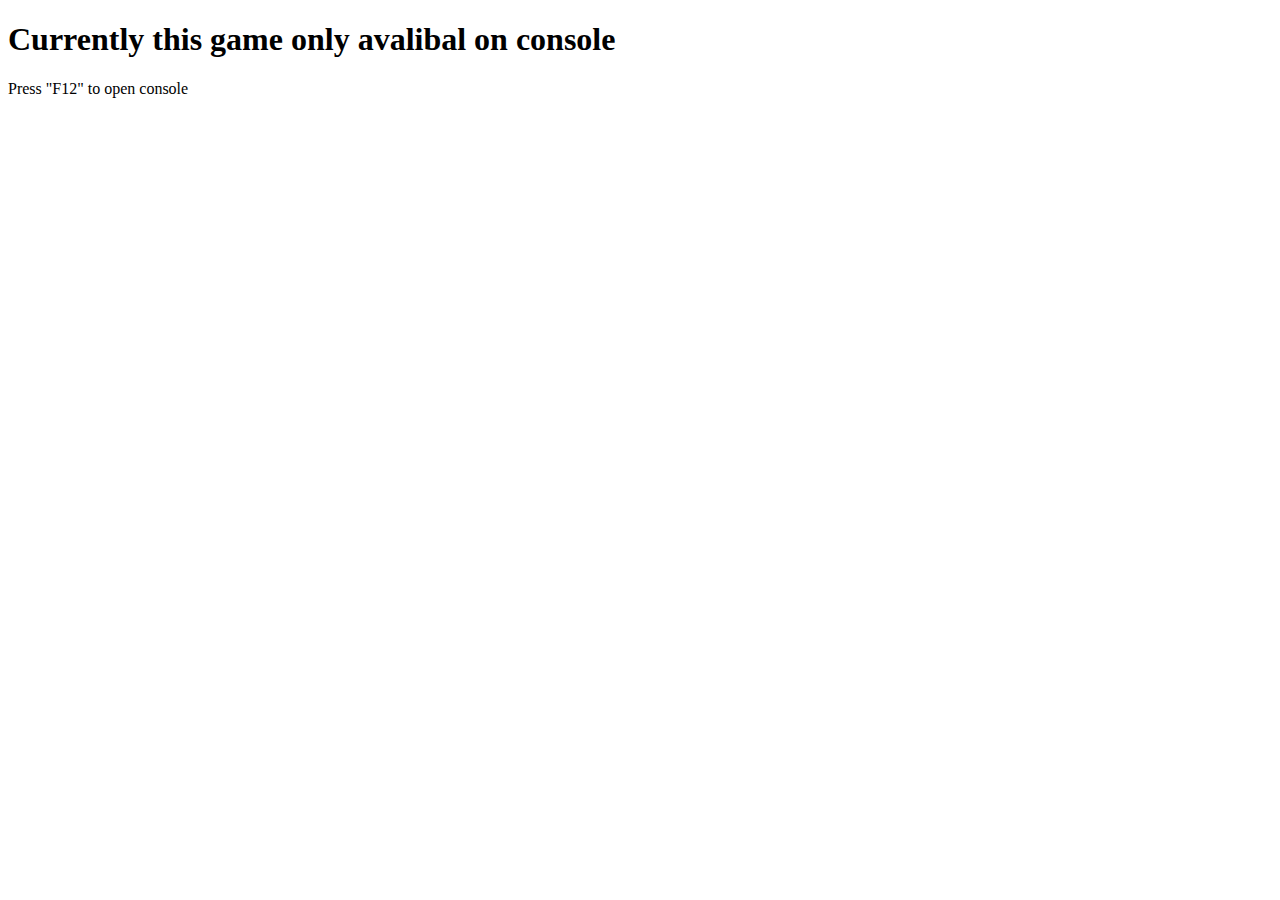
<file: Rock-Paper-Scissors-inConsole/index.html>
<!DOCTYPE html>
<html lang="en">
<head>
    <meta charset="UTF-8">
    <meta name="viewport" content="width=device-width, initial-scale=1.0">
    <script src="script.js" defer></script>
    <title>Rock Scissor Paper</title>
</head>
<body>
    <h1>Currently this game only avalibal on console</h1>
    <p>Press "F12" to open console</p>

</body>
</html>
</file>
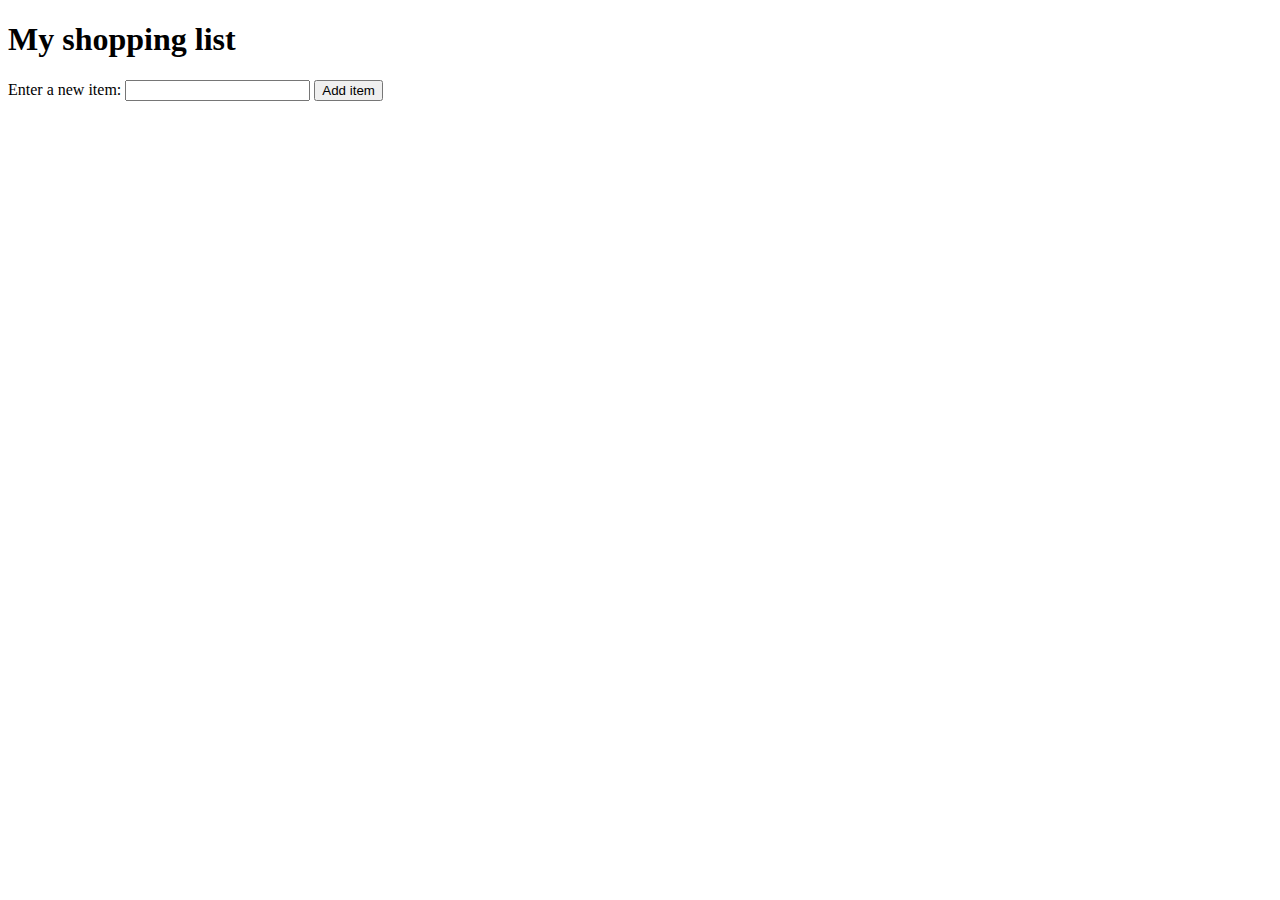
<file: ShoppingListbyTOP/index.html>
<!DOCTYPE html>
<html lang="en">
  <head>
    <meta charset="UTF-8" />
    <meta name="viewport" content="width=device-width, initial-scale=1.0" />
    <title>DOM</title>
    <link rel="stylesheet" href="style.css" />
    <script src="script.js" defer></script>
  </head>
  <body>

    <h1>My shopping list</h1>

    <div>
      <label for="item">Enter a new item:</label>
      <input type="text" name="item" id="item">
      <button>Add item</button>
    </div>

    <ul></ul>
    
  </body>
</html>
</file>
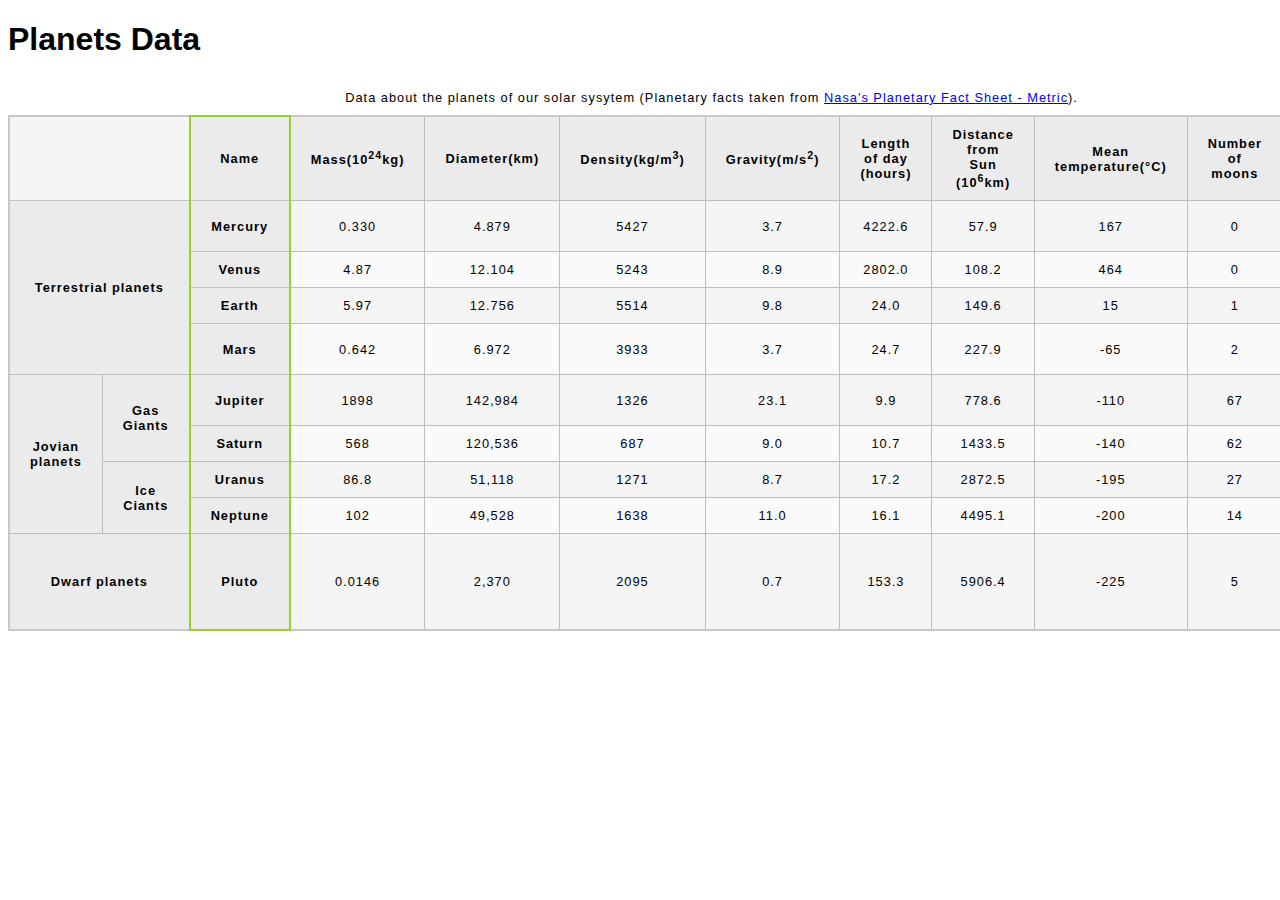
<file: SimpleTable/index.html>
<!DOCTYPE html>
<html lang="en">
  <head>
    <meta charset="UTF-8" />
    <meta name="viewport" content="width=device-width, initial-scale=1.0" />
    <link rel="stylesheet" href="style.css" />
    <title>Planets data</title>
  </head>
  <body>
    <h1>Planets Data</h1>

    <div class="container">
      <table>
        <caption>
          Data about the planets of our solar sysytem (Planetary facts taken
          from
          <a href="https://nssdc.gsfc.nasa.gov/planetary/factsheet/"
            >Nasa's Planetary Fact Sheet - Metric</a
          >).
        </caption>
        <thead>
          <td colspan="2"></td>
          <th class="nameFirst">Name</th>
          <th>Mass(10<sup>24</sup>kg)</th>
          <th>Diameter(km)</th>
          <th>Density(kg/m<sup>3</sup>)</th>
          <th>Gravity(m/s<sup>2</sup>)</th>
          <th>Length of day (hours)</th>
          <th>Distance from Sun (10<sup>6</sup>km)</th>
          <th>Mean temperature(&degC)</th>
          <th>Number of moons</th>
          <th colspan="2">Notes</th>
        </thead>
        <tbody>
          <tr>
            <th rowspan="4" colspan="2">Terrestrial planets</th>
            <th class="name">Mercury</th>
            <td>0.330</td>
            <td>4.879</td>
            <td>5427</td>
            <td>3.7</td>
            <td>4222.6</td>
            <td>57.9</td>
            <td>167</td>
            <td>0</td>
            <td>Closest to the Sun</td>
          </tr>
          <tr>
            <th class="name">Venus</th>
            <td>4.87</td>
            <td>12.104</td>
            <td>5243</td>
            <td>8.9</td>
            <td>2802.0</td>
            <td>108.2</td>
            <td>464</td>
            <td>0</td>
            <td></td>
          </tr>
          <tr>
            <th class="name">Earth</th>
            <td>5.97</td>
            <td>12.756</td>
            <td>5514</td>
            <td>9.8</td>
            <td>24.0</td>
            <td>149.6</td>
            <td>15</td>
            <td>1</td>
            <td>Our World</td>
          </tr>
          <tr>
            <th class="name">Mars</th>
            <td>0.642</td>
            <td>6.972</td>
            <td>3933</td>
            <td>3.7</td>
            <td>24.7</td>
            <td>227.9</td>
            <td>-65</td>
            <td>2</td>
            <td>The red planet</td>
          </tr>
          <tr>
            <th rowspan="4">Jovian planets</th>
            <th rowspan="2">Gas Giants</th>
            <th class="name">Jupiter</th>
            <td>1898</td>
            <td>142,984</td>
            <td>1326</td>
            <td>23.1</td>
            <td>9.9</td>
            <td>778.6</td>
            <td>-110</td>
            <td>67</td>
            <td>The largest planet</td>
          </tr>
          <tr>
            <th class="name">Saturn</th>
            <td>568</td>
            <td>120,536</td>
            <td>687</td>
            <td>9.0</td>
            <td>10.7</td>
            <td>1433.5</td>
            <td>-140</td>
            <td>62</td>
            <td></td>
          </tr>
          <tr>
            <th rowspan="2">Ice Ciants</th>
            <th class="name">Uranus</th>
            <td>86.8</td>
            <td>51,118</td>
            <td>1271</td>
            <td>8.7</td>
            <td>17.2</td>
            <td>2872.5</td>
            <td>-195</td>
            <td>27</td>
            <td></td>
          </tr>
          <tr>
            <th class="name">Neptune</th>
            <td>102</td>
            <td>49,528</td>
            <td>1638</td>
            <td>11.0</td>
            <td>16.1</td>
            <td>4495.1</td>
            <td>-200</td>
            <td>14</td>
            <td></td>
          </tr>
          <tr>
            <th colspan="2">Dwarf planets</th>
            <th class="nameLast">Pluto</th>
            <td>0.0146</td>
            <td>2,370</td>
            <td>2095</td>
            <td>0.7</td>
            <td>153.3</td>
            <td>5906.4</td>
            <td>-225</td>
            <td>5</td>
            <td>Declassified as a planet in 2006, but this <a href="https://www.usatoday.com/story/tech/2014/10/02/pluto-planet-solar-system/16578959/">remains controversial</a>.</td>
          </tr>
        </tbody>
      </table>
    </div>
  </body>
</html>
</file>
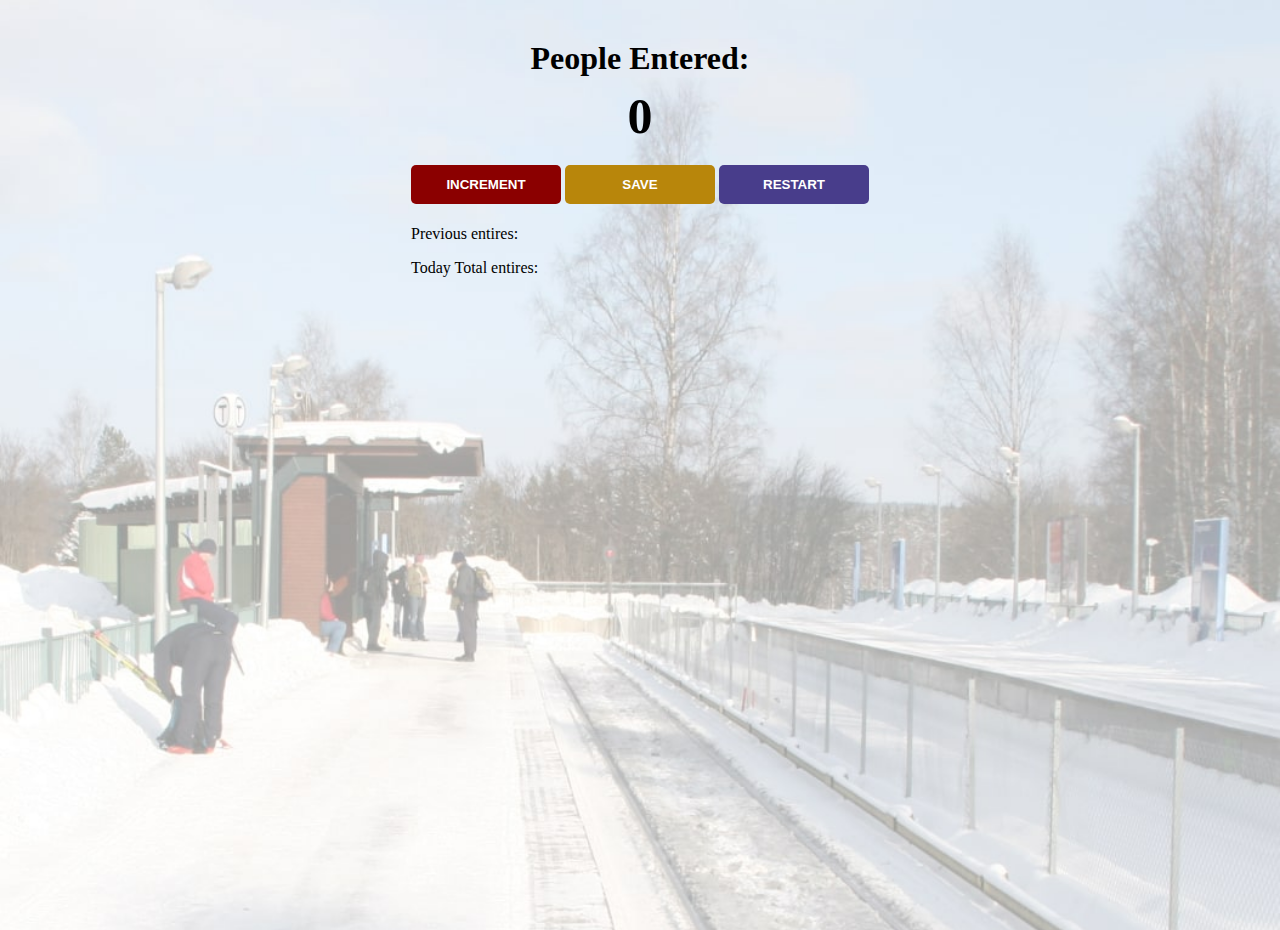
<file: JSWithScrimba/1. PassengerCounterApp/index.html>
<!DOCTYPE html>
<html lang="en">
  <head>
    <meta charset="UTF-8" />
    <meta name="viewport" content="width=device-width, initial-scale=1.0" />
    <link rel="stylesheet" href="style.css" />
    <script src="script.js" defer></script>
    <title>PracticeFile</title>
  </head>
  <body>
    <div class="container">
      <h1>People Entered:</h1>
      <h2 id="count-el">0</h2>
      <div class="btn-container">
        <button id="increment-btn" onclick="increment()">INCREMENT</button>
        <button id="save-btn" onclick="save()">SAVE</button>
        <button id="restart-btn" onclick="restart()">RESTART</button>
        <p>
          Previous entires:
          <span id="save-el"></span>
        </p>
        <p>
          Today Total entires:
          <span id="total-el"></span>
        </p>
      </div>
    </div>
  </body>
</html>
</file>
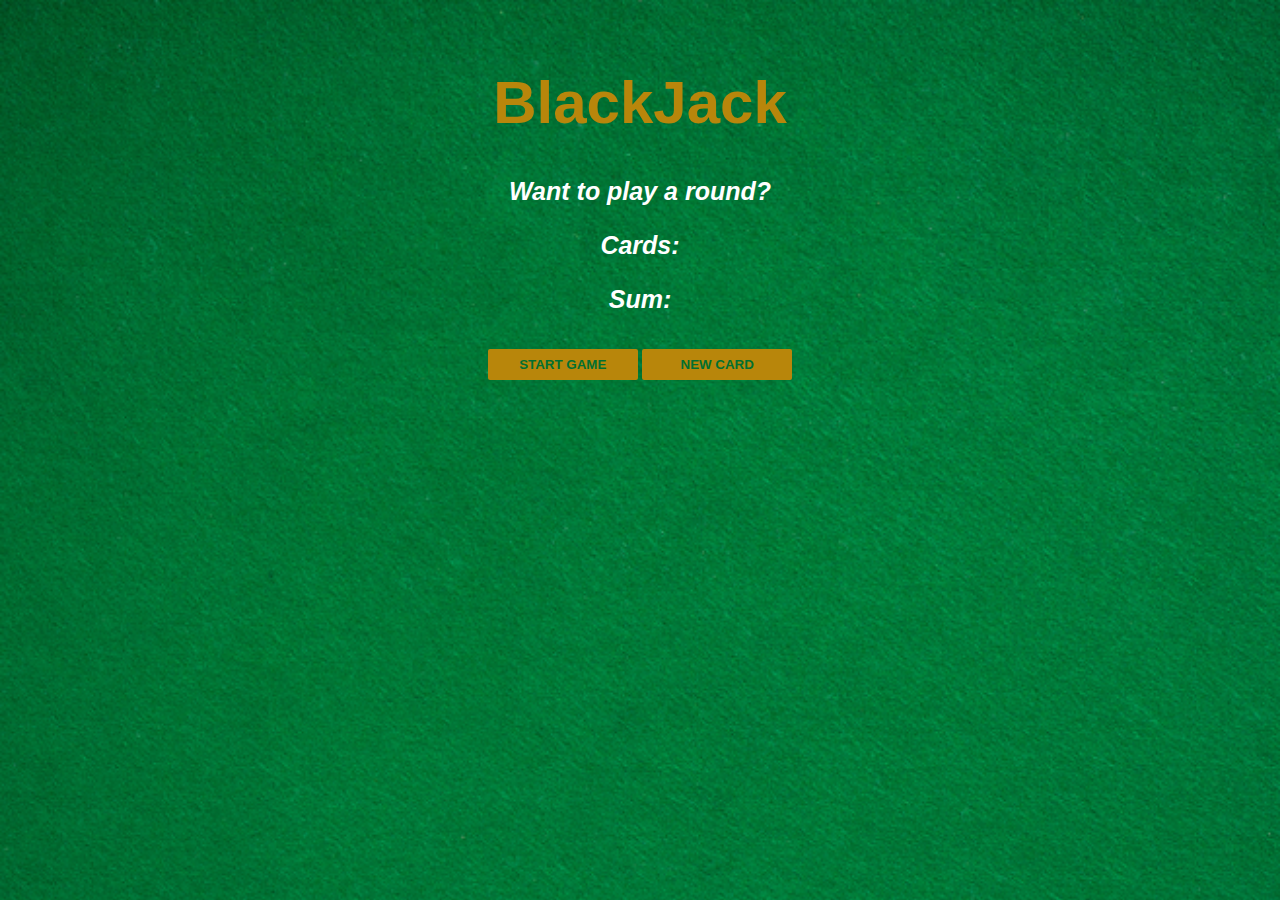
<file: JSWithScrimba/2. BlackJackGame/index.html>
<!DOCTYPE html>
<html lang="en">
<head>
    <meta charset="UTF-8">
    <meta name="viewport" content="width=device-width, initial-scale=1.0">
    <link rel="stylesheet" href="style.css">
    <script src="script.js" defer></script>
    <title>BlackJack</title>
</head>
<body>
    <h1>BlackJack</h1>
    <p id="message-el">Want to play a round?</p>
    <p id="cards-el">Cards:</p>
    <p>Sum: <span id="sum-el"></span></p>
    <button onclick="startGame()">START GAME</button>
    <button onclick="newCard()">NEW CARD</button>
    <p id="player-el"></p>
</body>
</html>
</file>
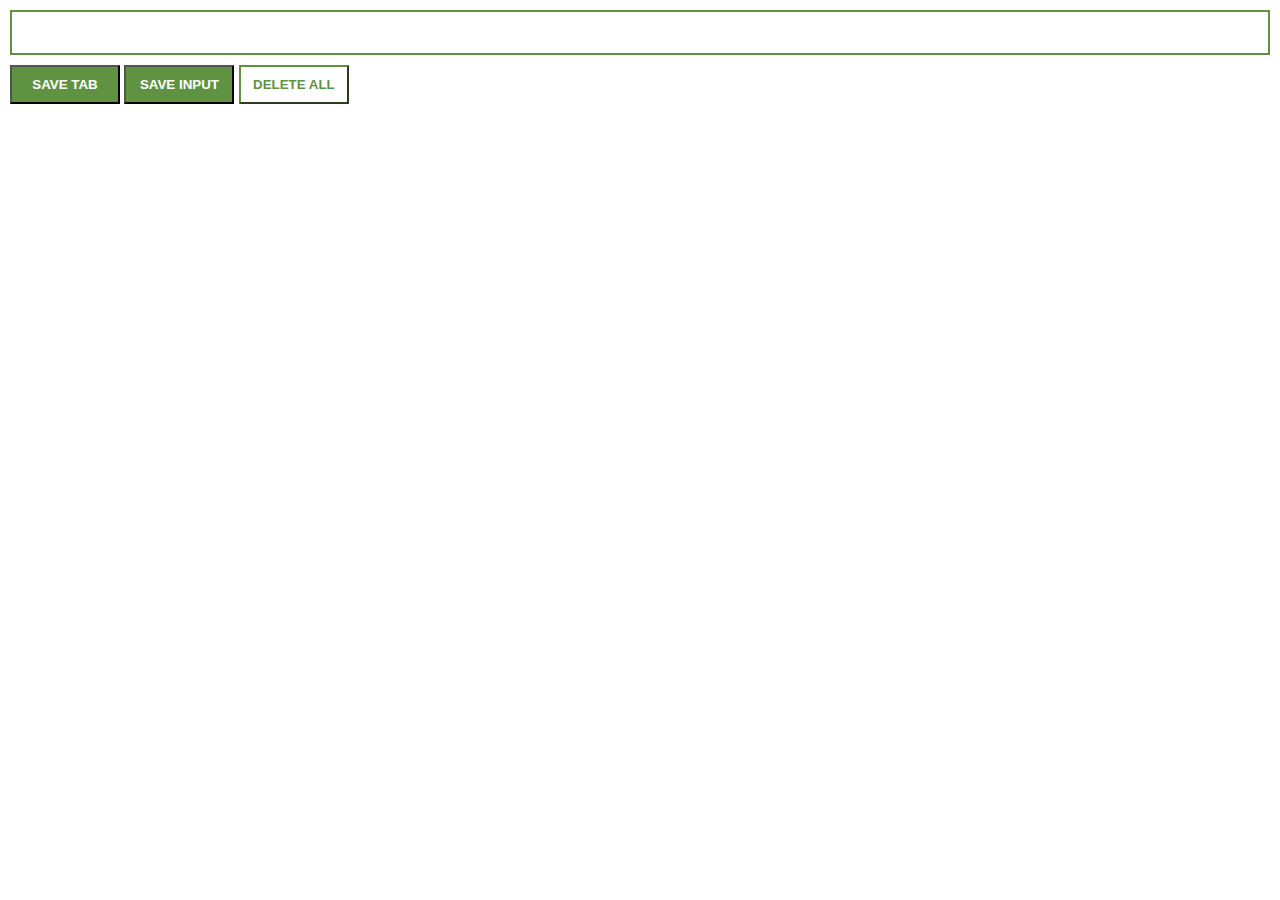
<file: JSWithScrimba/3. ChromeExtension/index.html>
<!DOCTYPE html>
<html lang="en">
<head>
    <meta charset="UTF-8">
    <meta name="viewport" content="width=device-width, initial-scale=1.0">
    <link rel="stylesheet" href="style.css">
    <script src="script.js" defer></script>
    <title>Lead Tracker</title>
</head>
<body>
    <div id="main-container">
        <input type="text" id="input-el">
        <button id="tab-btn">SAVE TAB</button>
        <button id="input-btn">SAVE INPUT</button>
        <button id="delete-btn">DELETE ALL</button>
    </div>
    <ul id="ul-el"></ul>
</body>
</html>
</file>
<file: ShoppingListbyTOP/style.css>
li {
  margin-bottom: 10px;
}

li button {
  font-size: 8px;
  margin-left: 20px;
  color: #666;
}
</file>
<file: SimpleTable/style.css>
.container {
  width: 100vw;
  color: black;
}

html {
  font-family: sans-serif;
}

table {
  border-collapse: collapse;
  border: 2px solid rgb(200, 200, 200);
  letter-spacing: 1px;
  font-size: 0.8rem;
}

td,
th {
  border: 1px solid rgb(190, 190, 190);
  padding: 10px 20px;
}

th {
  background-color: rgb(235, 235, 235);
}

td {
  text-align: center;
}

tr:nth-child(even) td {
  background-color: rgb(250, 250, 250);
}

tr:nth-child(odd) td {
  background-color: rgb(245, 245, 245);
}

caption {
  padding: 10px;
}

.name {
    border-left: 2px solid yellowgreen ;
    border-right: 2px solid yellowgreen ;
}
.nameFirst {
    border-top: 2px solid yellowgreen;
    border-left: 2px solid yellowgreen ;
    border-right: 2px solid yellowgreen ;
}
.nameLast {
    border-bottom: 2px solid yellowgreen;
    border-left: 2px solid yellowgreen ;
    border-right: 2px solid yellowgreen ;
}
</file>
<file: JSWithScrimba/1. PassengerCounterApp/style.css>
body, html {
    margin: 0;
    padding: 0;
    box-sizing: border-box;
}

.container {
    display: flex;
    align-items: center;
    flex-direction: column;
    padding-top: 30px;
    background-image: url(station.jpg);
    width: 100vw;
    height: 100vh;
    background-size: cover;
}

h1 {
    margin-top: 10px;
    margin-bottom: 10px;
}

h2 {
    font-size: 50px;
    margin-top: 0;
    margin-bottom: 20px;
}

button {
    border: none;
    padding: 12px 0;
    width: 150px;
    color: white;
    font-weight: bold;
    margin-bottom: 5px;
    border-radius: 5px;
}
#increment-btn {
    background-color: darkred;
}
#save-btn {
    background-color: darkgoldenrod;
}
#restart-btn {
    background-color: darkslateblue;
}
#total-btn {
    background-color: darkgreen;
}
</file>
<file: JSWithScrimba/2. BlackJackGame/style.css>
body {
    font-family: 'Trebuchet MS', 'Lucida Sans Unicode', 'Lucida Grande', 'Lucida Sans', Arial, sans-serif;
    background-image: url(table.png);
    background-repeat: no-repeat;
    background-size: cover;
    text-align: center;
    padding-top: 20px;
    font-weight: bold;
}

h1 {
    font-size: 60px;
    color: darkgoldenrod;
}

p {
    font-size: 25px;
    color: white;
    margin-top: 0px;
    font-style: italic;
}

button {
    color: #016f32;
    width: 150px;
    background-color: darkgoldenrod;
    padding: 8px 0;
    font-weight: bolder;
    border: none;
    border-radius: 2px;
    margin-top: 10px;

}

#player-el {
    margin-top: 20px;
    font-size: 18px;
    font-style: normal;
}
</file>
<file: JSWithScrimba/3. ChromeExtension/style.css>
body {
    margin: 0;
    padding: 10px;
    font-family: Arial, Helvetica, sans-serif;
    min-width: 400px;
}

input {
    padding: 10px;
    width: 100%;
    box-sizing: border-box;
    border: 2px solid #5f9341;
    outline: none;
    font-size: large;
    margin-bottom: 10px;
}

button {
    padding: 10px 0px;
    width: 110px;
    background-color: #5f9341;
    color: white;
    font-weight: 700;
} 
#delete-btn {
    color: #5f9341;
    background-color: white;
    border-color: #5f9341;
}



#inputSaveFiled {
    display: flex;
    flex-direction: column;
}

ul {
    list-style: none;
    padding-left: 0;
    margin-top: 20px;
}

li {
    margin-top: 5px;
}

a {
    color: #5f9341;
    font-size: large;
}
</file>
